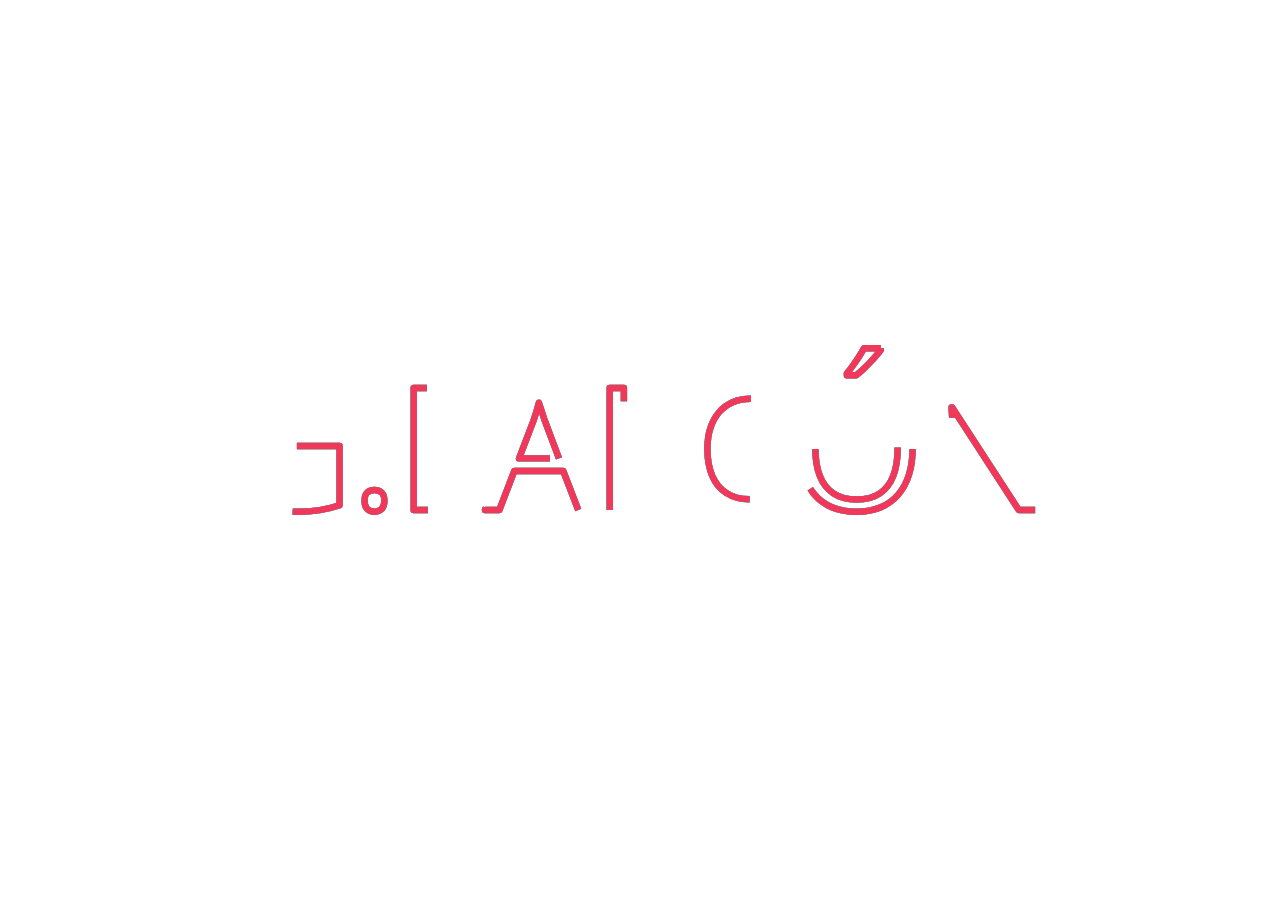
<file: animatedName.html>
<html>
  <head>
    <meta charset="UTF-8">
    <meta http-equiv="X-UA-Compatible" content="IE=edge">
    <meta name="viewport" content="width=device-width, initial-scale=1.0">
    <link rel="stylesheet" href="css/stylesNAME.css">
  </head>
  <body>
    <svg viewBox="0 0 600 300">
        <symbol id="s-text">
          <text text-anchor="middle" x="50%" y="50%" dy=".35em">G.Falcón</text>
        </symbol>
        <use class="text" xlink:href="#s-text"></use>
        <use class="text" xlink:href="#s-text"></use>
        <use class="text" xlink:href="#s-text"></use>
        <use class="text" xlink:href="#s-text"></use>
        <use class="text" xlink:href="#s-text"></use>
      </svg>
  </body>
</html>
</file>
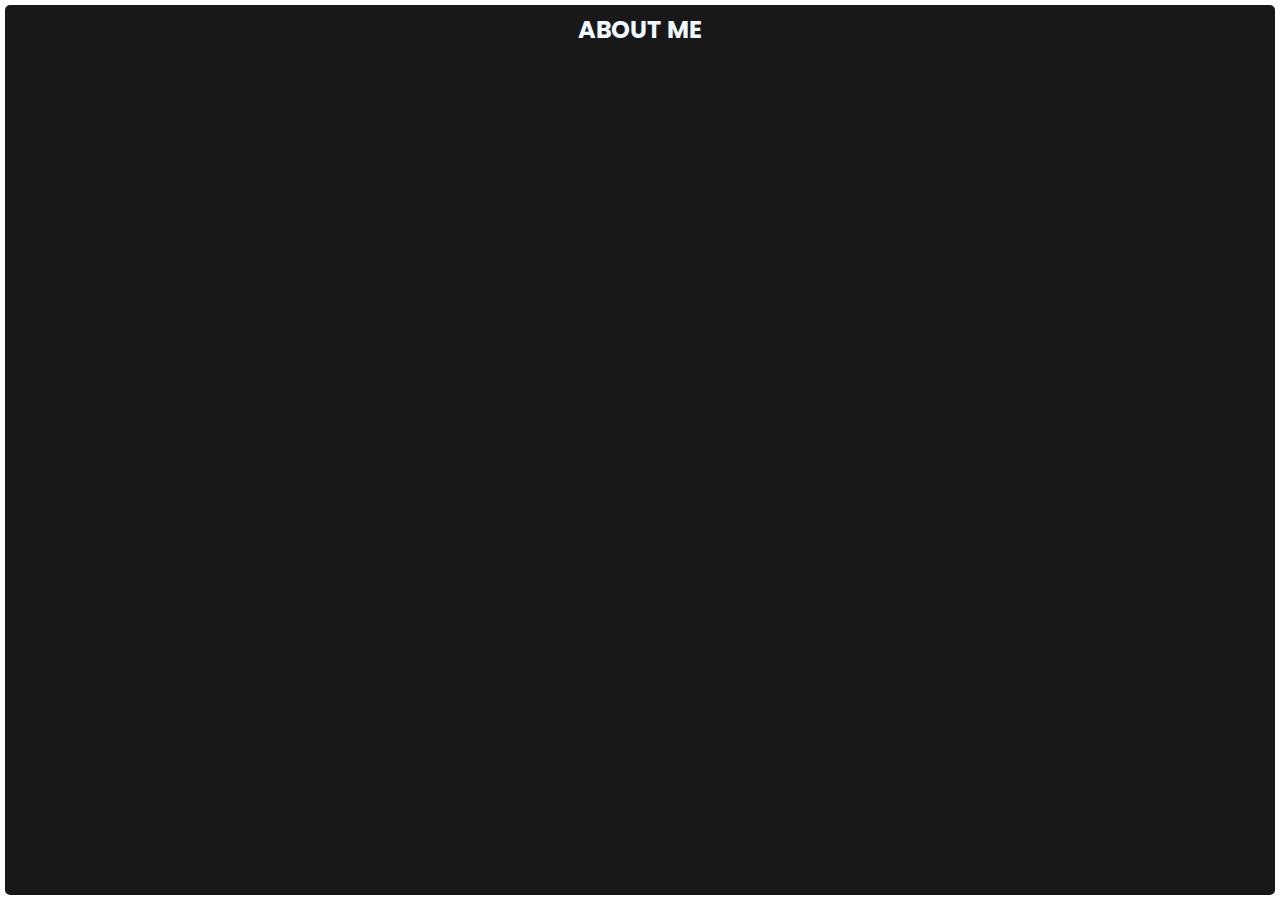
<file: boxCenterAboutMe.html>
<html>
  <head>
    <meta charset="UTF-8">
    <meta http-equiv="X-UA-Compatible" content="IE=edge">
    <meta name="viewport" content="width=device-width, initial-scale=1.0">
    <link rel="stylesheet" href="css/stylesBOX.css">
    <link href='https://fonts.googleapis.com/css?family=Poppins' rel='stylesheet'>
  </head>
  <body>
    <div>
        <h2>ABOUT ME</h2>
    </div>
  </body>
</html>
</file>
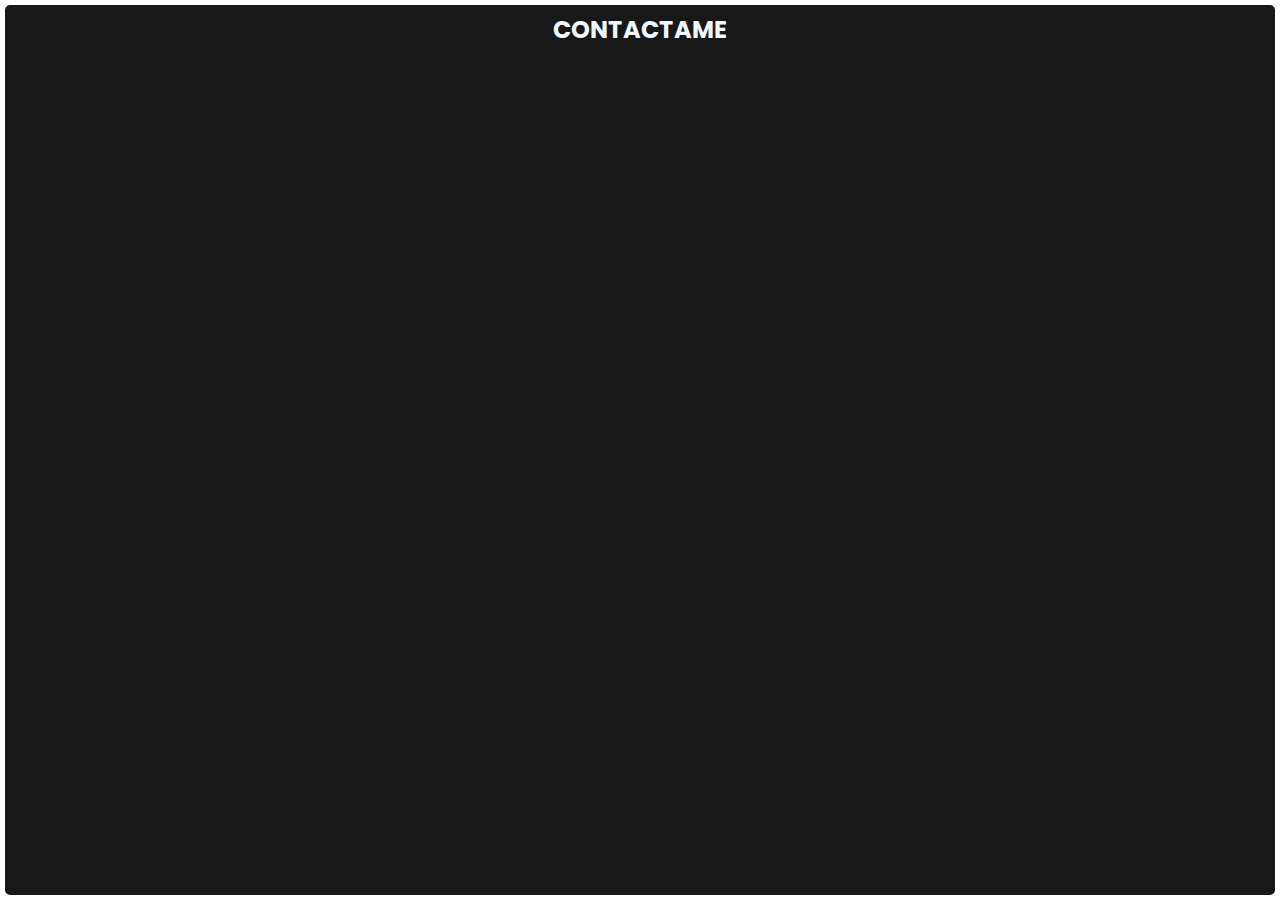
<file: boxCenterContact.html>
<html>
  <head>
    <meta charset="UTF-8">
    <meta http-equiv="X-UA-Compatible" content="IE=edge">
    <meta name="viewport" content="width=device-width, initial-scale=1.0">
    <link rel="stylesheet" href="css/stylesBOX.css">
    <link href='https://fonts.googleapis.com/css?family=Poppins' rel='stylesheet'>
  </head>
  <body>
    <div>
        <h2>CONTACTAME</h2>
    </div>
  </body>
</html>
</file>
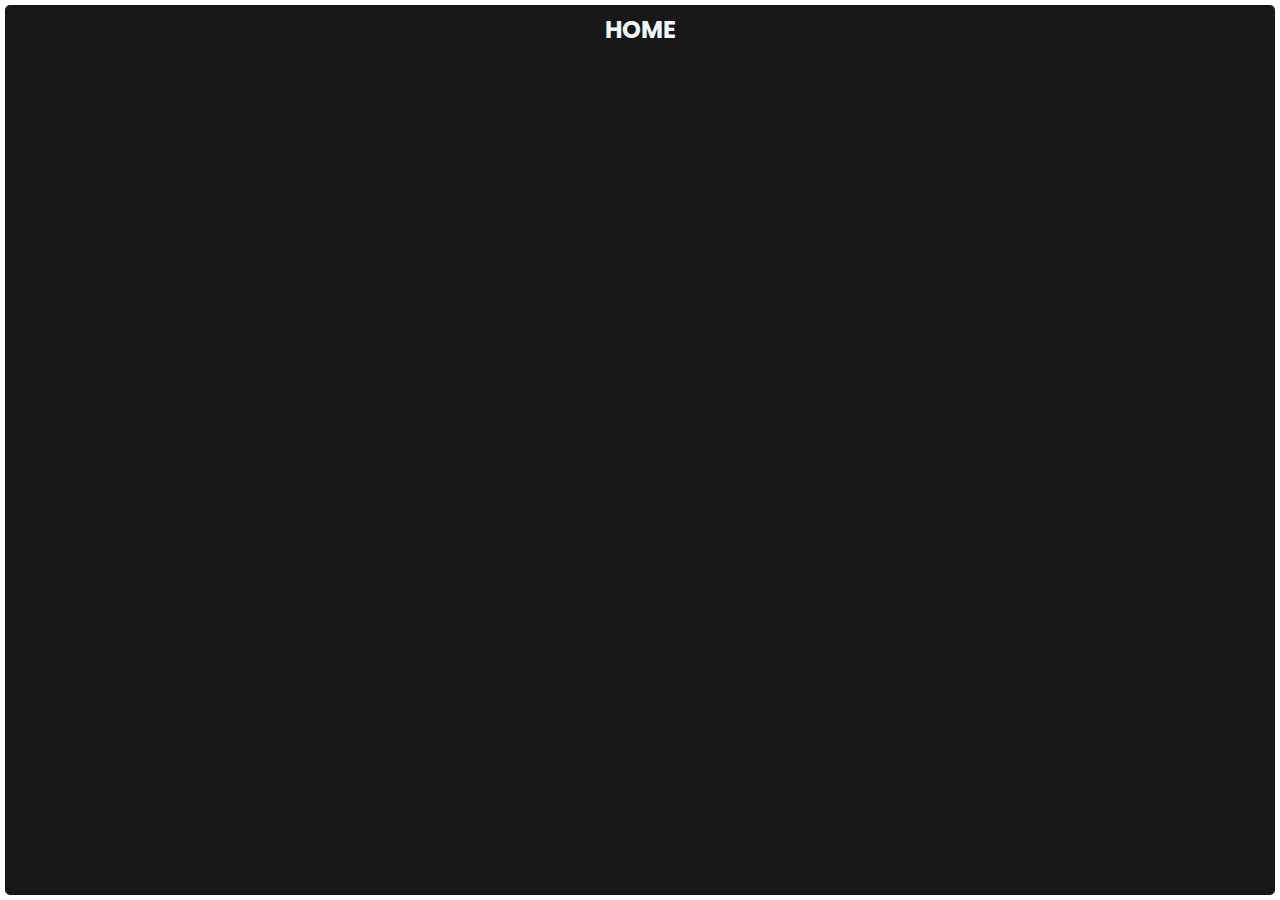
<file: boxCenterHome.html>
<html>
  <head>
    <meta charset="UTF-8">
    <meta http-equiv="X-UA-Compatible" content="IE=edge">
    <meta name="viewport" content="width=device-width, initial-scale=1.0">
    <link rel="stylesheet" href="css/stylesBOX.css">
    <link href='https://fonts.googleapis.com/css?family=Poppins' rel='stylesheet'>
  </head>
  <body>
    <div>
        <h2>HOME</h2>
    </div>
  </body>
</html>
</file>
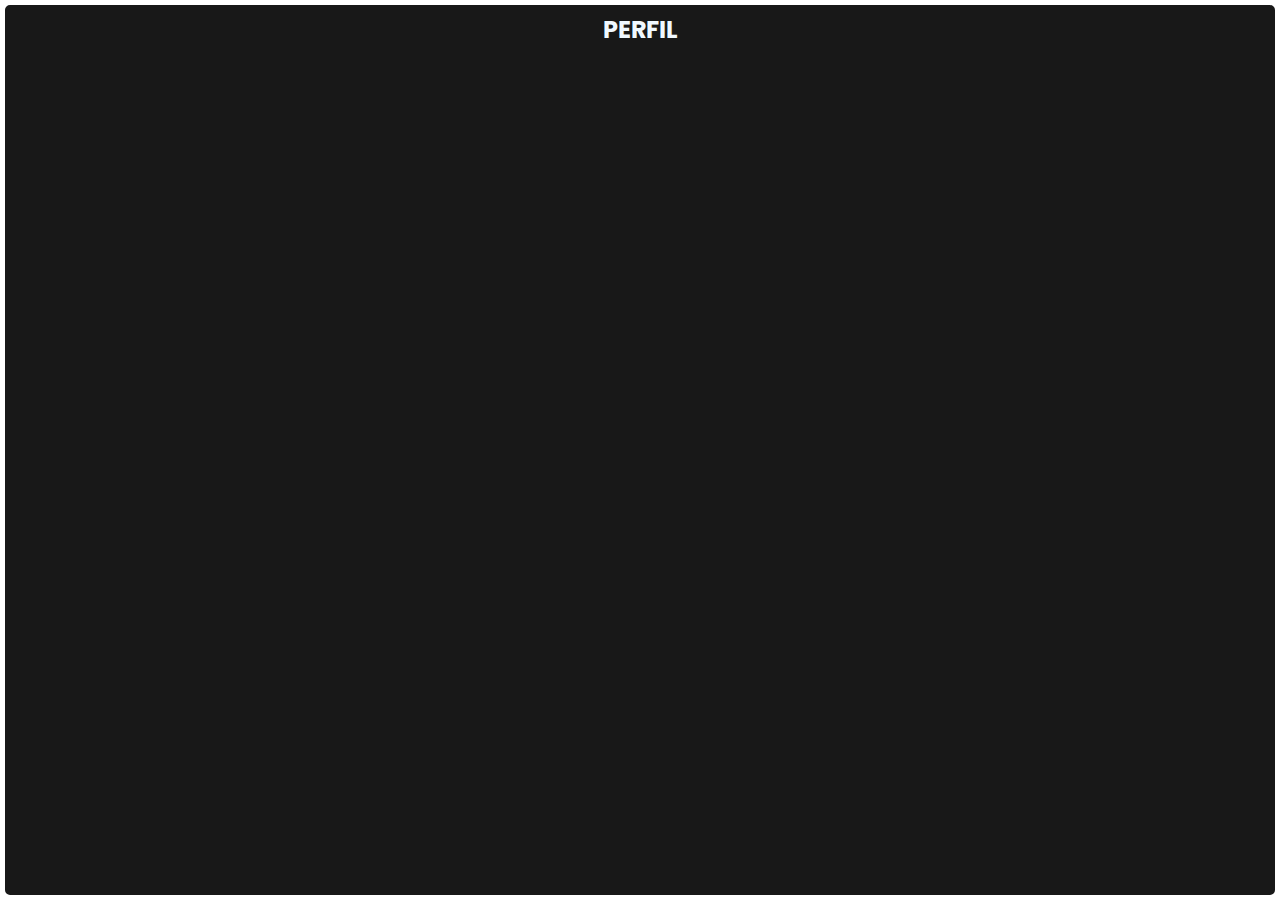
<file: boxCenterProfile.html>
<html>
  <head>
    <meta charset="UTF-8">
    <meta http-equiv="X-UA-Compatible" content="IE=edge">
    <meta name="viewport" content="width=device-width, initial-scale=1.0">
    <link rel="stylesheet" href="css/stylesBOX.css">
    <link href='https://fonts.googleapis.com/css?family=Poppins' rel='stylesheet'>
  </head>
  <body>
    <div>
        <h2>PERFIL</h2>
    </div>
  </body>
</html>
</file>
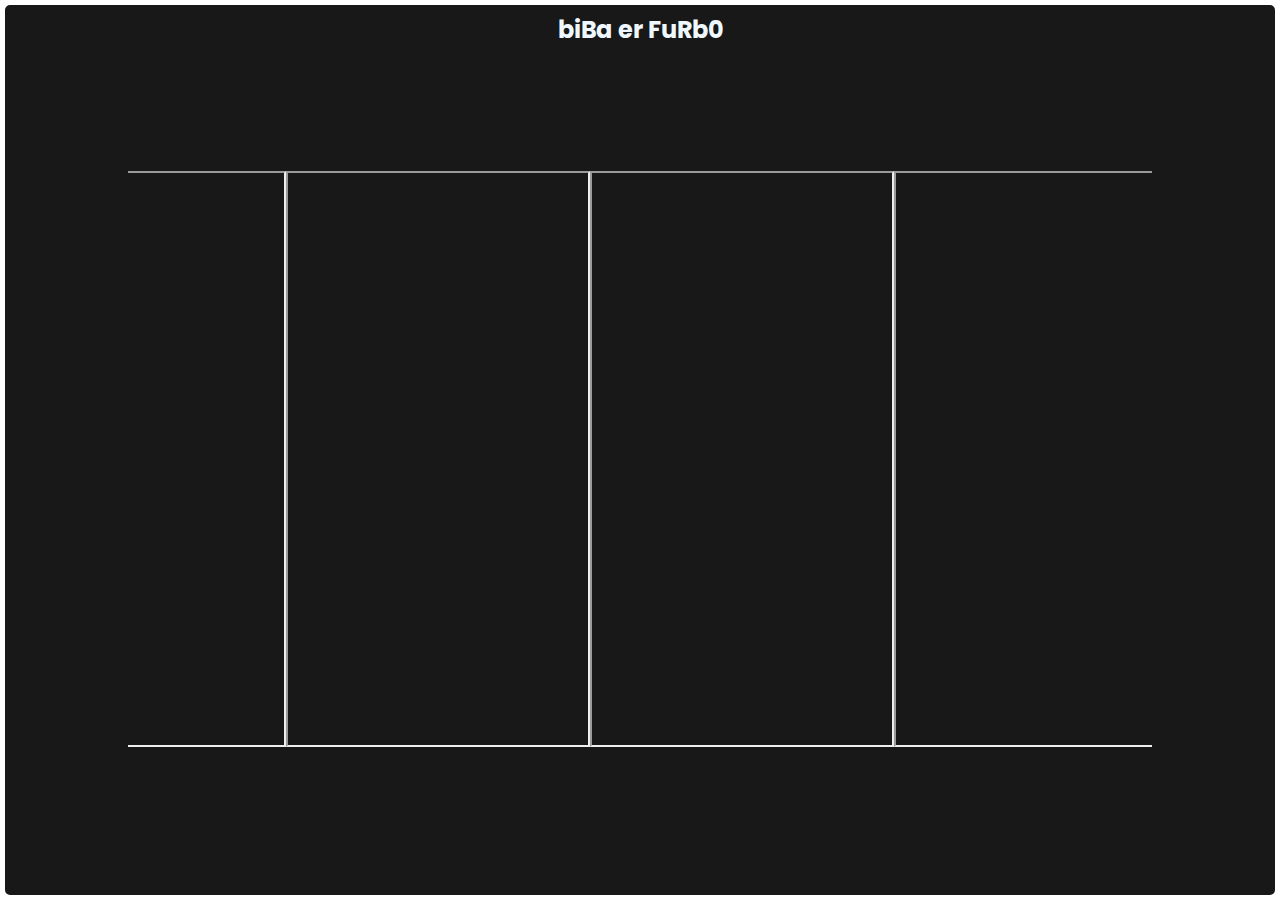
<file: boxCenterProjects.html>
<html>
  <head>
    <meta charset="UTF-8">
    <meta http-equiv="X-UA-Compatible" content="IE=edge">
    <meta name="viewport" content="width=device-width, initial-scale=1.0">
    <link rel="stylesheet" href="css/stylesBOX.css">
    <link href='https://fonts.googleapis.com/css?family=Poppins' rel='stylesheet'>
  </head>
  <body>
    <div>
        <h2>biBa er FuRb0</h2>
        <div class="scrollstreams">
          <iframe allowfullscreen="true" scrolling="no" src="https://sportsonline.to/channels/hd/hd6.php" width="100%" height="80%" frameborder="1" webkitallowfullscreen="true" mozallowfullscreen="true"></iframe>
          <iframe allowfullscreen="true" scrolling="no" src="https://casadelfutbol.net/player/1/60" width="100%" height="80%" frameborder="1" allow="encrypted-media" webkitallowfullscreen="true" mozallowfullscreen="true"></iframe>
          <iframe allowfullscreen="true" scrolling="no" src="https://1rowsports.com/player/1/60" width="100%" height="80%" frameborder="1" allow="encrypted-media" webkitallowfullscreen="true" mozallowfullscreen="true"></iframe>
          <iframe allowfullscreen="true" scrolling="no" src="https://pelotero.net/directvsports.php" width="100%" height="80%" frameborder="1" webkitallowfullscreen="true" mozallowfullscreen="true"></iframe>
          <iframe allowfullscreen="true" scrolling="no" src="https://1rowsports.com/player/1/62" width="100%" height="80%" frameborder="1" webkitallowfullscreen="true" mozallowfullscreen="true"></iframe>
          <iframe allowfullscreen="true" scrolling="no" src="https://1rowsports.com/player/3/62" width="100%" height="80%" frameborder="1" webkitallowfullscreen="true" mozallowfullscreen="true"></iframe>
          <iframe allowfullscreen="true" scrolling="no" src="https://1rowsports.com/player/1/61" width="100%" height="80%" frameborder="1" webkitallowfullscreen="true" mozallowfullscreen="true"></iframe>
        </div>
    </div>
  </body>
</html>
</file>
<file: css/stylesNAME.css>
/* Main styles */
@import url(https://fonts.googleapis.com/css?family=Open+Sans:800);
.text {
  fill: none;
  stroke-width: 3;
  stroke-linejoin: round;
  stroke-dasharray: 70 330;
  stroke-dashoffset: 0;
  -webkit-animation: stroke 6s infinite linear;
  animation: stroke 6s infinite linear;
}
.text:nth-child(5n+1) {
  stroke: #F2385A;
  -webkit-animation-delay: -1.2s;
  animation-delay: -1.2s;
}
.text:nth-child(5n+2) {
  stroke: #F5A503;
  -webkit-animation-delay: -2.4s;
  animation-delay: -2.4s;
}
.text:nth-child(5n+3) {
  stroke: #E9F1DF;
  -webkit-animation-delay: -3.6s;
  animation-delay: -3.6s;
}
.text:nth-child(5n+4) {
  stroke: #56D9CD;
  -webkit-animation-delay: -4.8s;
  animation-delay: -4.8s;
}
.text:nth-child(5n+5) {
  stroke: #3AA1BF;
  -webkit-animation-delay: -6s;
  animation-delay: -6s;
}

@-webkit-keyframes stroke {
  100% {
    stroke-dashoffset: -400;
  }
}
@keyframes stroke {
  100% {
    stroke-dashoffset: -400;
  }
}
/* Other styles */
html, body {
  height: 100%;
}

body {
  font: 5em/1 Open Sans, Impact;
  text-transform: uppercase;
  margin: 0;
}

svg {
  position: absolute;
  width: 100%;
  height: 100%;
}
</file>
<file: css/stylesBOX.css>
* {
  margin: 0;
  padding: 0;
  box-sizing: border-box;
  font-family: 'Poppins', sans-serif;
}

div {
  display: flex;
  justify-content: center;
  align-items: center;
  height: 100%;
  border-radius: 10px;
  border: 5px solid white;
  background-color: rgb(24, 24, 24);
}

.centerTitle {
  height: 90%;
}

h2 {
  text-align: center;
  position: absolute;
  top: 12px;
  color: aliceblue;
}
.scrollstreams {
  overflow-x: auto;
  overflow-y: auto;
  border: 0px;
  justify-content: center;
  position: absolute;
  max-width: 80%;
  max-height: 80%;
  top: 11%;
}
iframe {
  position: relative;
  left: 10%;
}
</file>
